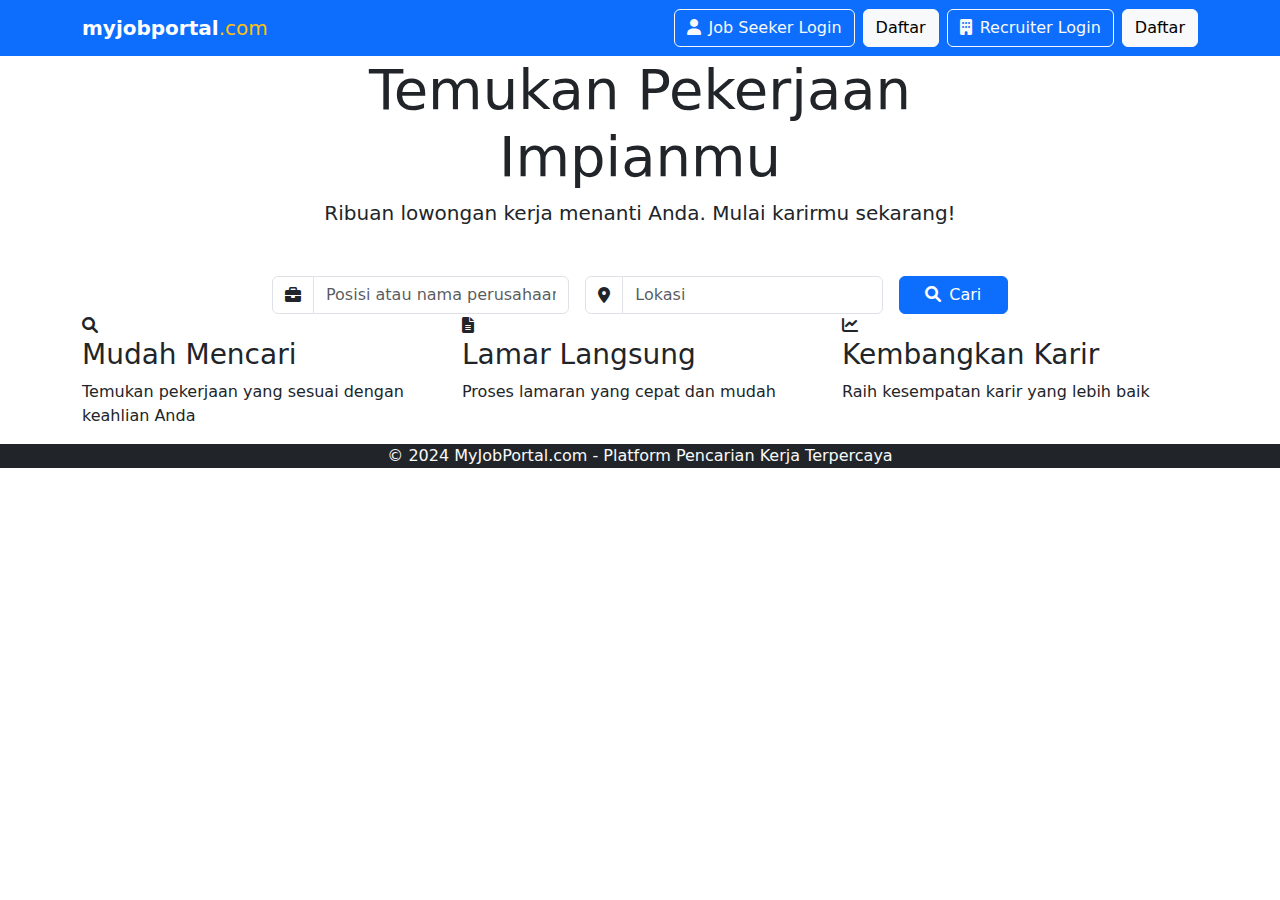
<file: src/main/resources/templates/index.html>
<!DOCTYPE html>
<html lang="en" xmlns:th="http://www.w3.org/1999/xhtml">
  <head>
    <meta charset="UTF-8" />
    <title>MyJobPortal - Temukan Pekerjaan Impianmu</title>
    <!-- Bootstrap 5 CSS -->
    <link
      href="https://cdn.jsdelivr.net/npm/bootstrap@5.3.0/dist/css/bootstrap.min.css"
      rel="stylesheet"
    />
    <!-- Font Awesome -->
    <link
      href="https://cdnjs.cloudflare.com/ajax/libs/font-awesome/6.0.0/css/all.min.css"
      rel="stylesheet"
    />
    <!-- Google Fonts -->
    <link
      href="https://fonts.googleapis.com/css2?family=Inter:wght@400;500;600;700;800&display=swap"
      rel="stylesheet"
    />
    <!-- Custom CSS -->
    <link rel="stylesheet" th:href="@{/css/indexstyles.css}" />
    <meta name="viewport" content="width=device-width, initial-scale=1.0" />
  </head>
  <body>
    <!-- Navbar -->
    <nav class="navbar navbar-expand-lg navbar-dark bg-primary sticky-top">
      <div class="container">
        <a class="navbar-brand" href="/">
          <span class="fw-bold">myjobportal</span
          ><span class="text-warning">.com</span>
        </a>
        <button
          class="navbar-toggler"
          type="button"
          data-bs-toggle="collapse"
          data-bs-target="#navbarNav"
        >
          <span class="navbar-toggler-icon"></span>
        </button>
        <div
          class="collapse navbar-collapse justify-content-end"
          id="navbarNav"
        >
          <div class="d-flex flex-column flex-lg-row gap-2">
            <div class="d-flex gap-2">
              <a th:href="@{/login}" class="btn btn-outline-light">
                <i class="fas fa-user me-2"></i>Job Seeker Login
              </a>
              <a th:href="@{/register}" class="btn btn-light">Daftar</a>
            </div>
            <div class="d-flex gap-2">
              <a th:href="@{/recruiter/login}" class="btn btn-outline-light">
                <i class="fas fa-building me-2"></i>Recruiter Login
              </a>
              <a th:href="@{/recruiter/register}" class="btn btn-light"
                >Daftar</a
              >
            </div>
          </div>
        </div>
      </div>
    </nav>

    <!-- Hero Section -->
    <section class="hero-section">
      <div class="container">
        <div class="row justify-content-center">
          <div class="col-md-8 text-center animate-fade-in">
            <h1 class="display-4">Temukan Pekerjaan Impianmu</h1>
            <p class="lead mb-5">
              Ribuan lowongan kerja menanti Anda. Mulai karirmu sekarang!
            </p>

            <!-- Search Box -->
            <div class="search-box">
              <form th:action="@{/global-search/}" class="row g-3">
                <div class="col-md-5">
                  <div class="input-group">
                    <span class="input-group-text bg-white">
                      <i class="fas fa-briefcase"></i>
                    </span>
                    <input
                      type="text"
                      class="form-control"
                      placeholder="Posisi atau nama perusahaan"
                      name="job"
                      th:value="${job}"
                    />
                  </div>
                </div>
                <div class="col-md-5">
                  <div class="input-group">
                    <span class="input-group-text bg-white">
                      <i class="fas fa-location-dot"></i>
                    </span>
                    <input
                      type="text"
                      class="form-control"
                      placeholder="Lokasi"
                      name="location"
                      th:value="${location}"
                    />
                  </div>
                </div>
                <div class="col-md-2">
                  <button type="submit" class="btn btn-primary w-100">
                    <i class="fas fa-search me-2"></i>Cari
                  </button>
                </div>
              </form>
            </div>
          </div>
        </div>
      </div>
    </section>

    <!-- Features Section -->
    <section class="features-section">
      <div class="container">
        <div class="row g-4">
          <div class="col-md-4">
            <div class="feature-card">
              <i class="fas fa-search feature-icon"></i>
              <h3>Mudah Mencari</h3>
              <p>Temukan pekerjaan yang sesuai dengan keahlian Anda</p>
            </div>
          </div>
          <div class="col-md-4">
            <div class="feature-card">
              <i class="fas fa-file-alt feature-icon"></i>
              <h3>Lamar Langsung</h3>
              <p>Proses lamaran yang cepat dan mudah</p>
            </div>
          </div>
          <div class="col-md-4">
            <div class="feature-card">
              <i class="fas fa-chart-line feature-icon"></i>
              <h3>Kembangkan Karir</h3>
              <p>Raih kesempatan karir yang lebih baik</p>
            </div>
          </div>
        </div>
      </div>
    </section>

    <!-- Footer -->
    <footer class="bg-dark text-light">
      <div class="container">
        <div class="row">
          <div class="col-12 text-center">
            <p class="mb-0">
              &copy; 2024 MyJobPortal.com - Platform Pencarian Kerja Terpercaya
            </p>
          </div>
        </div>
      </div>
    </footer>

    <!-- Scripts -->
    <script src="https://cdn.jsdelivr.net/npm/bootstrap@5.3.0/dist/js/bootstrap.bundle.min.js"></script>
  </body>
</html>
</file>
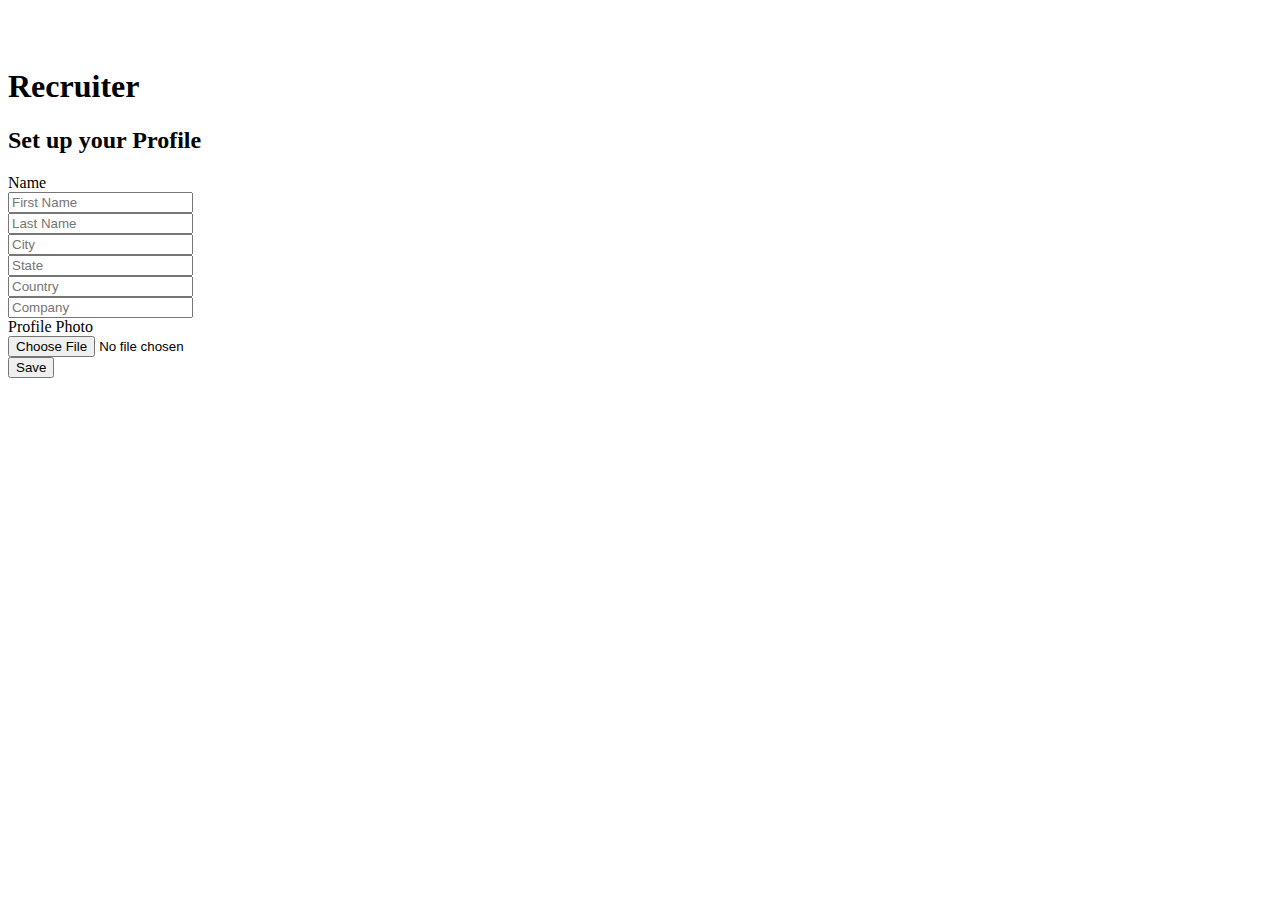
<file: src/main/resources/templates/recruiter_profile.html>
<!DOCTYPE html>
<html xmlns:th="http://www.w3.org/1999/xhtml">
<head>
    <link th:rel="stylesheet" th:href="@{/webjars/bootstrap/css/bootstrap.min.css} "/>
    <link rel="stylesheet" type="text/css" media="all"  th:href="@{/css/font-awesome.min.css}" />
    <link rel="stylesheet" type="text/css" media="all"  th:href="@{/css/style.css}" />
    <link rel="stylesheet" type="text/css" media="all"  th:href="@{/css/styles.css}" />
   <meta charset="UTF-8" />
    <meta name="viewport" content="width=device-width, initial-scale=1" />
    <title>Profile Setup</title>
</head>

<body>
<div class="row" style="margin-right:0">
    <div class="col-5 coffee_mug_background">
        <div class="logo_left mt-3 pt-4 ms-5 pl-5">
            <h2 class="logo" style="color: white">hotdevjobs <span class="logo_com">.com</span></h2>
        </div>
    </div>
    <div class=" col-7">
        <div class="myForm">
            <form th:action="@{/recruiter-profile/addNew}" th:object="${profile}" method="post" enctype="multipart/form-data"
            >
                <div class="row gutters ">
                    <div class="row mt-5">
                        <div class="col-md-12">
                            <div class="d-flex justify-content-center ">
                                <h1 class="heading_font font-weight-bold">
                                    Recruiter
                                </h1>
                            </div>
                        </div>
                        <div class="row">
                            <div class="col-md-12">
                                <div >
                                    <h2 class="d-flex justify-content-center heading_font">
                                        Set up your Profile
                                    </h2>
                                </div>
                            </div>

                            <div class="card-body ms-2.5">
                                <label class="heading_font font_sub_heading_color">Name</label>
                                <div class="row ">
                                    <div class="col-md-6 pr-1">
                                        <input placeholder="First Name" id="firstName" th:field="*{firstName}"  name="firstName"  type="text" class="form-control"  />
                                    </div>
                                    <div class="col-md-6 pl-1">
                                        <input placeholder="Last Name" id="lastName" name="lastName" th:field="*{lastName}" type="text" class="form-control"  />
                                    </div>
                                </div>
                                <div class="row " >
                                    <div class="col-md-4 pr-1">
                                        <input placeholder="City" name="city" th:field="*{city}" type="text" class="form-control"  />
                                    </div>
                                    <div class="col-md-4 px-1">
                                        <input placeholder="State" name="state" type="text" th:field="*{state}" class="form-control"  />
                                    </div>
                                    <div class="col-md-4 pl-1">
                                        <input placeholder="Country" name="country" th:field="*{country}" type="text" class="form-control"  />
                                    </div>
                                </div>
                                <div class="row " >
                                    <div class="col">
                                        <input placeholder="Company" id="company" name="company" th:field="*{company}" type="text" class="form-control"  />
                                    </div>
                                </div>
                                <label class="heading_font font_sub_heading_color mt-2">Profile Photo</label>
                                <div class="row" >

                                    <div class="col" >
                                        <input type="file" name="image" class="form-control" accept="image/png, image/jpeg" />
                                        <input type="text" name="profilePhoto" th:field="*{profilePhoto}" class="form-control" hidden />
                                    </div>
                                </div>
                                <div class="row mt-4" >
                                    <div class="col d-flex justify-content-center">
                                        <button type="submit" id="submit2" name="submit" class="btn btn-primary base_button px-4 py-2">Save</button>
                                    </div>
                                </div>
                            </div>
                        </div>
                    </div>
                </div>
            </form>
        </div>
    </div>
</div>
</body>
<script type="text/javascript" th:src="@{/webjars/jquery/jquery.min.js}"></script>
<script type="text/javascript" th:src="@{/webjars/popper.js/umd/popper.min.js}"></script>
<script type="text/javascript" th:src="@{/webjars/bootstrap/js/bootstrap.min.js}"></script>
<script type="text/javascript" th:src="@{/js/main.js}"></script>

</html>
</file>
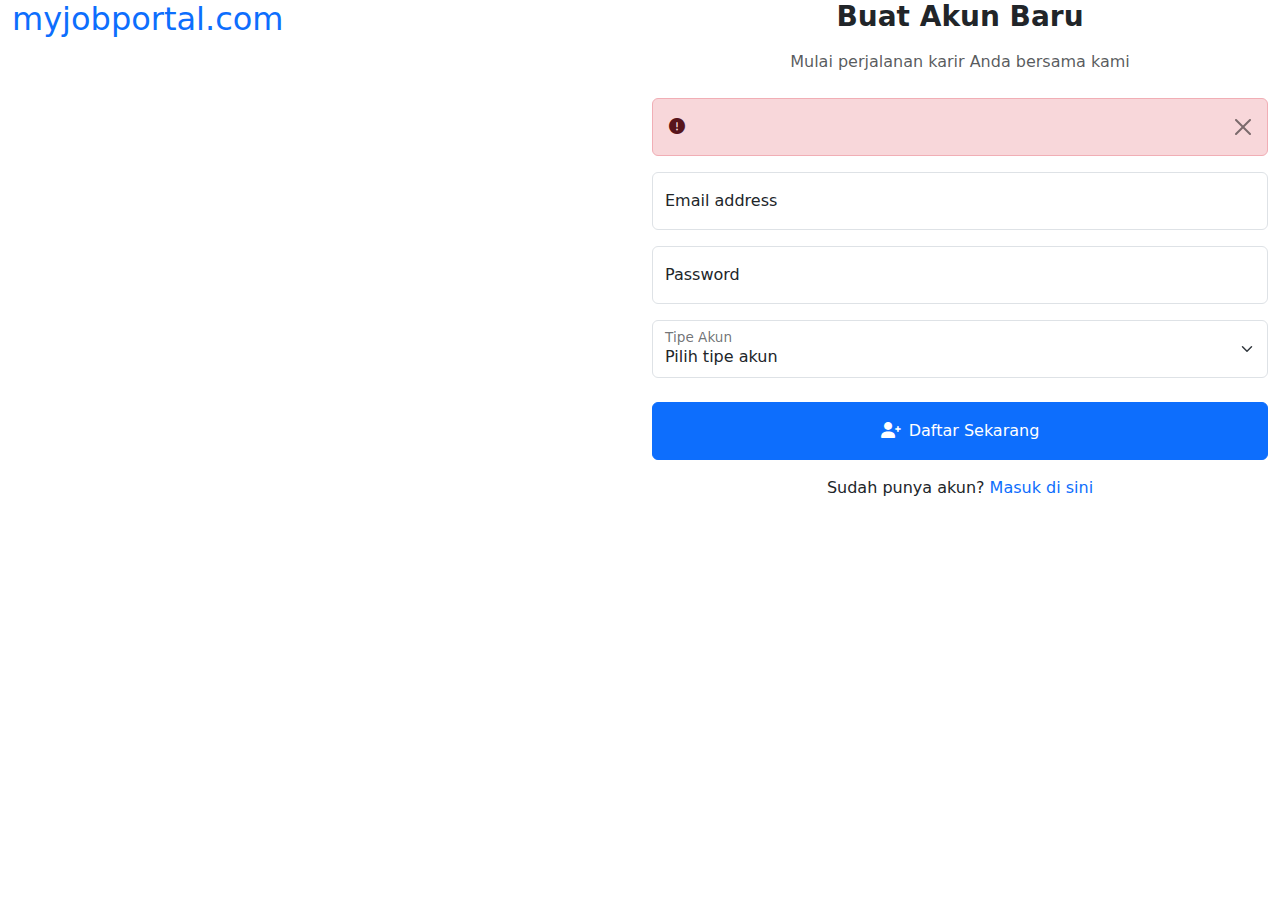
<file: src/main/resources/templates/register.html>
<!DOCTYPE html>
<html lang="en" xmlns:th="http://www.w3.org/1999/xhtml">
  <head>
    <meta charset="UTF-8" />
    <meta name="viewport" content="width=device-width, initial-scale=1.0" />
    <title>Register - MyJobPortal</title>

    <!-- Bootstrap 5 CSS -->
    <link
      href="https://cdn.jsdelivr.net/npm/bootstrap@5.3.0/dist/css/bootstrap.min.css"
      rel="stylesheet"
    />
    <!-- Font Awesome -->
    <link
      href="https://cdnjs.cloudflare.com/ajax/libs/font-awesome/6.0.0/css/all.min.css"
      rel="stylesheet"
    />
    <!-- Google Fonts -->
    <link
      href="https://fonts.googleapis.com/css2?family=Inter:wght@400;500;600;700;800&display=swap"
      rel="stylesheet"
    />
    <!-- Custom CSS -->
    <link rel="stylesheet" th:href="@{/css/registerstyles.css}" />
  </head>

  <body>
    <div class="container-fluid min-vh-100">
      <div class="row min-vh-100">
        <!-- Left Side - Background Image -->
        <div class="col-lg-6 d-none d-lg-block left-side">
          <div class="overlay"></div>
          <div class="brand-container">
            <a href="/" class="text-decoration-none">
              <h2 class="brand">
                myjobportal<span class="brand-highlight">.com</span>
              </h2>
            </a>
            <p class="text-white mt-3">Platform Pencarian Kerja Terpercaya</p>
          </div>
        </div>

        <!-- Right Side - Registration Form -->
        <div class="col-lg-6 form-side">
          <div class="form-container">
            <div class="text-center mb-4">
              <!-- Mobile Logo -->
              <div class="d-lg-none mb-4">
                <a href="/" class="text-decoration-none">
                  <h2 class="brand text-primary">
                    MyJobPortal<span class="brand-highlight">.com</span>
                  </h2>
                </a>
              </div>
              <h1 class="h3 mb-3 fw-bold">Buat Akun Baru</h1>
              <p class="text-muted">Mulai perjalanan karir Anda bersama kami</p>
            </div>

            <form
              th:action="@{/register/new}"
              th:object="${user}"
              method="post"
              class="needs-validation"
              novalidate
            >
              <!-- Error Alert -->
              <div
                th:if="${error}"
                class="alert alert-danger alert-dismissible fade show"
                role="alert"
              >
                <i class="fas fa-exclamation-circle me-2"></i>
                <span th:text="${error}"></span>
                <button
                  type="button"
                  class="btn-close"
                  data-bs-dismiss="alert"
                ></button>
              </div>

              <!-- Email Field -->
              <div class="form-floating mb-3">
                <input
                  type="email"
                  class="form-control"
                  th:field="*{email}"
                  id="email"
                  placeholder="name@example.com"
                  required
                />
                <label for="email">Email address</label>
                <div class="invalid-feedback">
                  Please enter a valid email address.
                </div>
              </div>

              <!-- Password Field -->
              <div class="form-floating mb-3">
                <input
                  type="password"
                  class="form-control"
                  th:field="*{password}"
                  id="password"
                  placeholder="Password"
                  minlength="8"
                  required
                />
                <label for="password">Password</label>
                <div class="invalid-feedback">
                  Password must be at least 8 characters long.
                </div>
              </div>

              <!-- User Type Selection -->
              <div class="form-floating mb-4">
                <select
                  class="form-select"
                  th:field="*{userTypeId}"
                  id="userType"
                  required
                >
                  <option value="">Pilih tipe akun</option>
                  <th:block th:each="userType :${getAllTypes}">
                    <option
                      th:value="${userType.userTypeId}"
                      th:text="${userType.userTypeName}"
                    ></option>
                  </th:block>
                </select>
                <label for="userType">Tipe Akun</label>
                <div class="invalid-feedback">
                  Please select an account type.
                </div>
              </div>

              <!-- Submit Button -->
              <button class="btn btn-primary w-100 py-3 mb-3" type="submit">
                <i class="fas fa-user-plus me-2"></i>Daftar Sekarang
              </button>

              <!-- Login Link -->
              <p class="text-center mb-0">
                Sudah punya akun?
                <a th:href="@{/login}" class="text-primary text-decoration-none"
                  >Masuk di sini</a
                >
              </p>
            </form>
          </div>
        </div>
      </div>
    </div>

    <!-- Scripts -->
    <script src="https://cdn.jsdelivr.net/npm/bootstrap@5.3.0/dist/js/bootstrap.bundle.min.js"></script>
    <script>
      // Form validation
      (function () {
        "use strict";
        var forms = document.querySelectorAll(".needs-validation");
        Array.prototype.slice.call(forms).forEach(function (form) {
          form.addEventListener(
            "submit",
            function (event) {
              if (!form.checkValidity()) {
                event.preventDefault();
                event.stopPropagation();
              }
              form.classList.add("was-validated");
            },
            false
          );
        });
      })();
    </script>
  </body>
</html>
</file>
